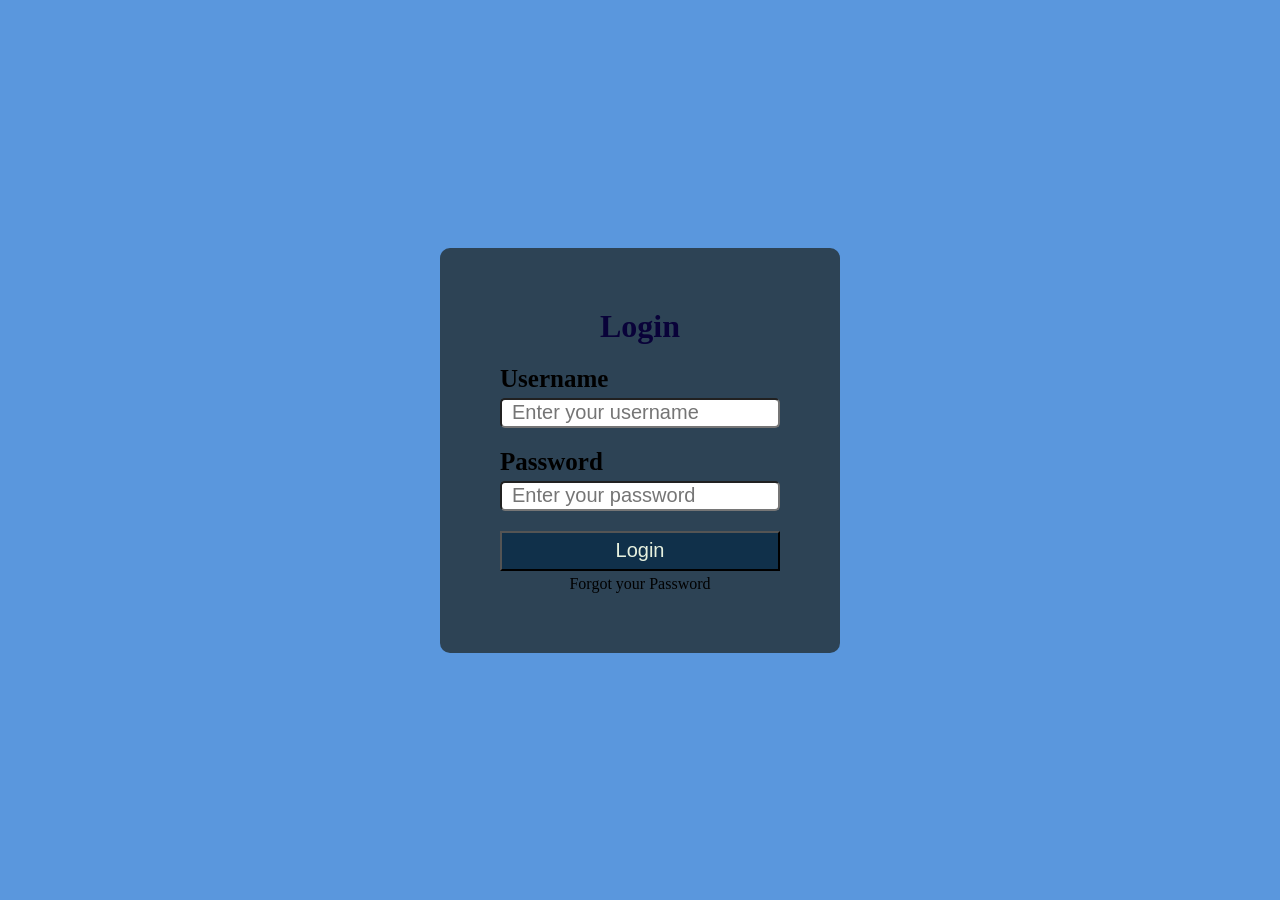
<file: index.html>
<!DOCTYPE html>
<html lang="en">
<head>
    <meta charset="UTF-8">
    <meta name="viewport" content="width=device-width, initial-scale=1.0">
    <title>Document</title>
    <link rel="stylesheet" href="data.css">
</head>
<body>
    <div class="box">
        <form>
            <h1>Login</h1>

            <div>
                <label for="first" style="display: block;">Username</label>
                <input type="text" id="first" placeholder="Enter your username" style="display: block;">
            </div>

            <div>
                <label for="second" style="display: block;">Password</label>
                <input type="password" id="second" placeholder="Enter your password" style="display: block;">
            </div>

            <button style="width: 100%; height: 40px; 
                font-size: 20px; padding: 5px;
                background-color: #10304a; color:
                    #e7f1df;" type="submit">
                Login</button>
            <br>
            <p style="text-align: center; margin-top: 4px;">Forgot your Password</p>
        </form>
    </div>
    
</body>
</html>
</file>
<file: data.css>
*{
    padding: 0;
    margin: 0;
    box-sizing: border-box;
}
body{
    background-color: #5a97dd;
    display: flex;
    justify-content: center;
    align-items: center;
    height: 100vh;
}
.box{
    width: 400px;
    background-color: #2d4355;
    padding: 60px;
    border-radius: 10px;
}
h1{
    text-align: center;
    margin-bottom: 20px;
    color: #090239;
}
label{
    font-size: 25px;
    font-weight: 600;
    margin-bottom: 5px;
}
input{
    width: 100%;
    height: 30px;
    padding: 10px;
    font-size: 20px;
    margin-bottom: 20px;
    border-radius: 5px;
   
}
</file>
